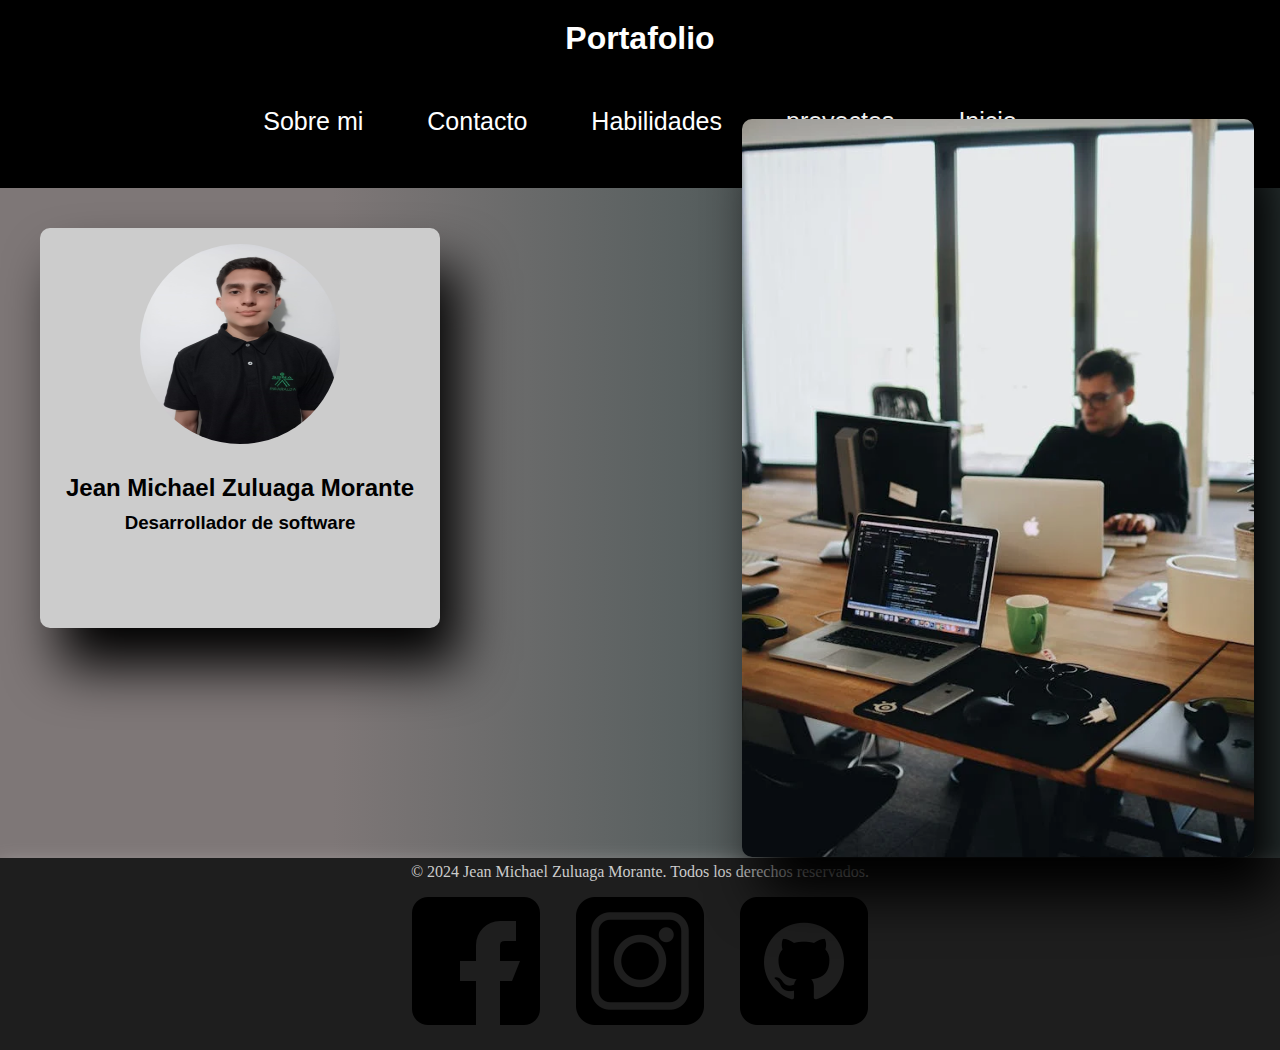
<file: index.html>
<!DOCTYPE html>
<html lang="en">
<head>
    <meta charset="UTF-8">
    <meta name="viewport" content="width=device-width, initial-scale=1.0">
    <link rel="stylesheet" href="css/style.css">
    <link rel="icon" href="/img/iconos/icono_portafolio.png">
    <title>Portafolio</title>
</head>
<body>
    <div id="encabezado">
        <header>
            <h1>Portafolio</h1>
            <br>
            <div id="menu">
                <nav>
                    <ul>
                        <li><a href="/sobremi.html">Sobre mi</a></li>
                        <li><a href="/contacto.html">Contacto</a></li>
                        <li><a href="/habilidades.html">Habilidades</a></li>
                        <li><a href="/proyectos.html">proyectos</a></li>
                        <li><a href="/index.html">Inicio</a></li>
                    </ul>
                </nav>
            </div>
            <div class="menuhamburguesa">
                <input type="checkbox" id="menu-toggle">
                <label for="menu-toggle" class="menu-icon">&#9776;</label>
                <div class="menu">
                    <ul>
                        <li><a href="/sobremi.html">Sobre mi</a></li>
                        <li><a href="/contacto.html">Contacto</a></li>
                        <li><a href="/habilidades.html">Habilidades</a></li>
                        <li><a href="/proyectos.html">Proyectos</a></li>
                        <li><a href="/index.html">Inicio</a></li>
                    </ul>
                </div>
            </div>
        </header>
    </div>
    <div id="caja">
        <img id="imagen1" src="img/perfil.jpeg">
        <div id="titulos">
            <h2>Jean Michael Zuluaga Morante</h2>
            <h3>Desarrollador de software</h3>
        </div>
    </div>
    <div class="slider-contenedor">
        <div class="slider posicion"></div>
    </div>
    <footer class="footer">
        <p>
          &copy; 2024 Jean Michael Zuluaga Morante. Todos los derechos reservados.
        </p>
        <a href="https://www.facebook.com/juandavillamiil/"> <img class="logo" src="/img/iconos/facebook.png" alt="logo red social" /></a> 
  
        <a href="https://www.instagram.com/juandavillamiil/"> <img class="logo" src="/img/iconos/instagram.png" alt="logo red social" /></a>
  
        <a href="https://github.com/VillaMTB3"> <img class="logo" src="/img/iconos/github.png" alt="logo red social" /></a>
    </footer>
</body>
</html>
</file>
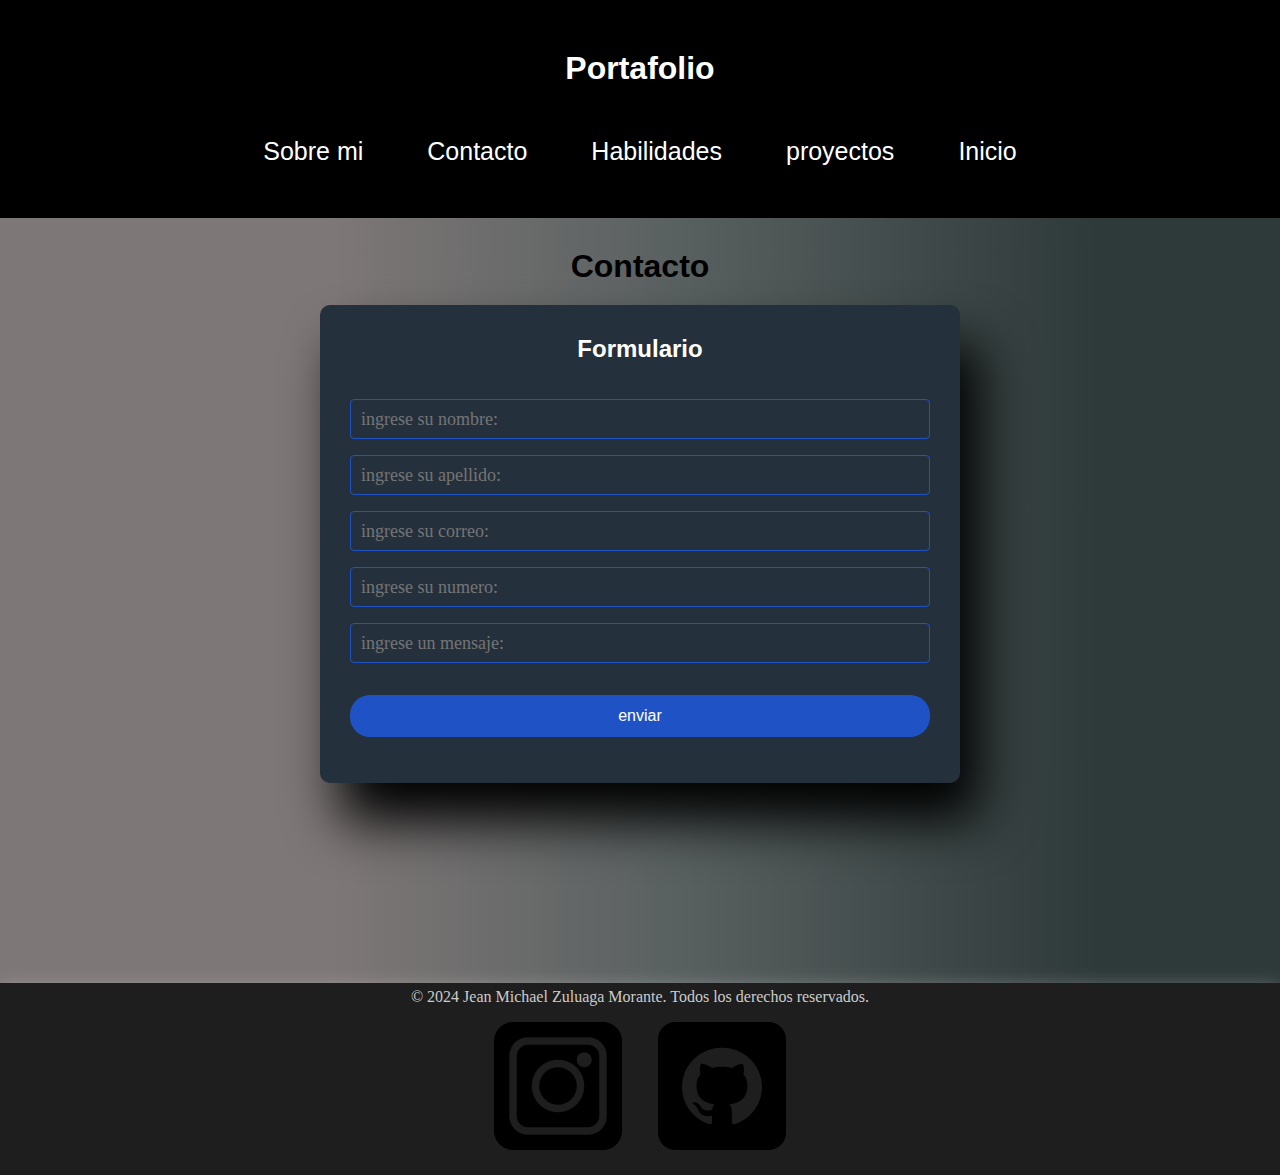
<file: contacto.html>
<!DOCTYPE html>
<html lang="en">
<head>
    <meta charset="UTF-8">
    <meta name="viewport" content="width=device-width, initial-scale=1.0">
    <link rel="stylesheet" href="css/contacto.css">
    <title>Contacto</title>
</head>
<body>
    <div id="encabezado">
        <header>
            <h1>Portafolio</h1>
            <br>
            <div id="menu">
                <nav>
                    <ul>
                        <li><a href="/sobremi.html">Sobre mi</a></li>
                        <li><a href="/contacto.html">Contacto</a></li>
                        <li><a href="/habilidades.html">Habilidades</a></li>
                        <li><a href="/proyectos.html">proyectos</a></li>
                        <li><a href="/index.html">Inicio</a></li>
                    </ul>
                </nav>
            </div>
            <div class="menuhamburguesa">
                <input type="checkbox" id="menu-toggle">
                <label for="menu-toggle" class="menu-icon">&#9776;</label>
                <div class="menu">
                    <ul>
                        <li><a href="/sobremi.html">Sobre mi</a></li>
                        <li><a href="/contacto.html">Contacto</a></li>
                        <li><a href="/habilidades.html">Habilidades</a></li>
                        <li><a href="/proyectos.html">Proyectos</a></li>
                        <li><a href="/index.html">Inicio</a></li>
                    </ul>
                </div>
            </div>
        </header>
    </div>
    <h1>Contacto</h1>
    <div class="contenedor">
        <div id="titulo">
            <h2>Formulario</h2>
        </div>
        <br>
        <br>
        <input class="controles" type="text" name="nombres" id="nombres" placeholder="ingrese su nombre:">
        <input class="controles" type="text" name="apellidos" id="nombres" placeholder="ingrese su apellido:">
        <input class="controles" type="email" name="correo" id="nombres" placeholder="ingrese su correo:">
        <input class="controles" type="number" name="numero" id="nombres" placeholder="ingrese su numero:">
        <input class="controles" type="text" name="mensaje" id="nombres" placeholder="ingrese un mensaje:">
        <input class="botones" type="submit" value="enviar">
    </div>
    <footer class="footer">
        <p>
          &copy; 2024 Jean Michael Zuluaga Morante. Todos los derechos reservados.
        </p>
        
        <a href="https://www.instagram.com/michaelzuluagaa/"> <img class="logo" src="/img/iconos/instagram.png" alt="logo red social" /></a>
  
        <a href="https://github.com/michael-myers-myke"> <img class="logo" src="/img/iconos/github.png" alt="logo red social" /></a>
    </footer>
</body>
</html>
</file>
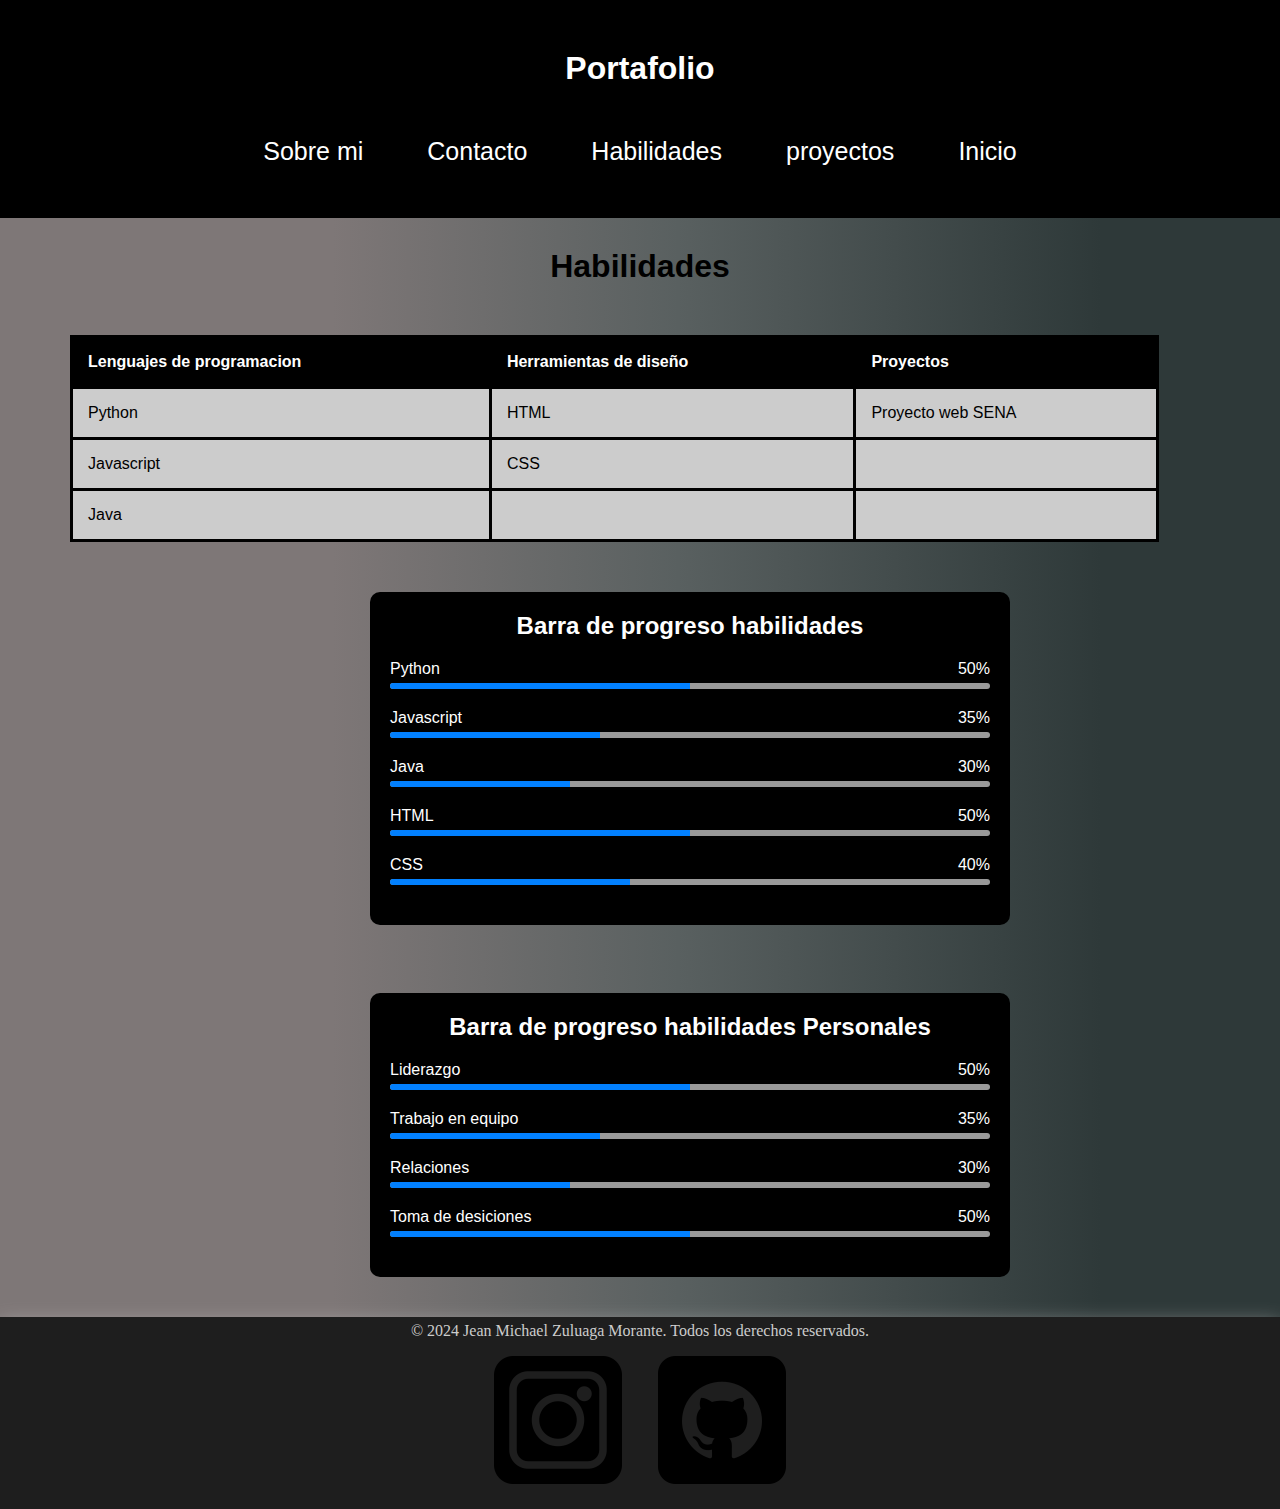
<file: habilidades.html>
<!DOCTYPE html>
<html lang="en">
<head>
    <meta charset="UTF-8">
    <meta name="viewport" content="width=device-width, initial-scale=1.0">
    <link rel="stylesheet" href="css/habilidades.css">
    <title>Habilidades</title>
</head>
<body>
    <div id="encabezado">
        <header>
            <h1>Portafolio</h1>
            <br>
            <div id="menu">
                <nav>
                    <ul>
                        <li><a href="/sobremi.html">Sobre mi</a></li>
                        <li><a href="/contacto.html">Contacto</a></li>
                        <li><a href="/habilidades.html">Habilidades</a></li>
                        <li><a href="/proyectos.html">proyectos</a></li>
                        <li><a href="/index.html">Inicio</a></li>
                    </ul>
                </nav>
            </div>
            <div class="menuhamburguesa">
                <input type="checkbox" id="menu-toggle">
                <label for="menu-toggle" class="menu-icon">&#9776;</label>
                <div class="menu">
                    <ul>
                        <li><a href="/sobremi.html">Sobre mi</a></li>
                        <li><a href="/contacto.html">Contacto</a></li>
                        <li><a href="/habilidades.html">Habilidades</a></li>
                        <li><a href="/proyectos.html">Proyectos</a></li>
                        <li><a href="/index.html">Inicio</a></li>
                    </ul>
                </div>
            </div>
        </header>
    </div>
    <h1>Habilidades</h1>
    <div id="tabla">
        <table>
            <tr>
                <th>Lenguajes de programacion</th>
                <th>Herramientas de diseño</th>
                <th>Proyectos</th>
            </tr>
            <tr>
                <td>Python</td>
                <td>HTML</td>
                <td>Proyecto web SENA</td>
            </tr>
            <tr>
                <td>Javascript</td>
                <td>CSS</td>
                <td></td>
            </tr>
            <tr>
                <td>Java</td>
                <td></td>
                <td></td>
            </tr>
        </table>
    </div>
    <div class="contenedor">
        <div id="titulo">
            <h2>Barra de progreso habilidades</h2>
        </div>
        <div class="habilidad">
            <p><span>Python</span>50%</p>
            <div class="progreso" style="--wth:50%"></div>
        </div>
        <div class="habilidad">
            <p><span>Javascript</span>35%</p>
            <div class="progreso" style="--wth:35%"></div>
        </div>
        <div class="habilidad">
            <p><span>Java</span>30%</p>
            <div class="progreso" style="--wth:30%"></div>
        </div>
        <div class="habilidad">
            <p><span>HTML</span>50%</p>
            <div class="progreso" style="--wth:50%"></div>
        </div>
        <div class="habilidad">
            <p><span>CSS</span>40%</p>
            <div class="progreso" style="--wth:40%"></div>
        </div>
    </div>
    <br>
    <div class="contenedor">
        <div id="titulo1">
            <h2>Barra de progreso habilidades Personales</h2>
        </div>
        <div class="habilidad">
            <p><span>Liderazgo</span>50%</p>
            <div class="progreso" style="--wth:50%"></div>
        </div>
        <div class="habilidad">
            <p><span>Trabajo en equipo</span>35%</p>
            <div class="progreso" style="--wth:35%"></div>
        </div>
        <div class="habilidad">
            <p><span>Relaciones</span>30%</p>
            <div class="progreso" style="--wth:30%"></div>
        </div>
        <div class="habilidad">
            <p><span>Toma de desiciones</span>50%</p>
            <div class="progreso" style="--wth:50%"></div>
        </div>
    </div>
    <footer class="footer">
        <p>
          &copy; 2024 Jean Michael Zuluaga Morante. Todos los derechos reservados.
        </p>

        <a href="https://www.instagram.com/michaelzuluagaa/"> <img class="logo" src="/img/iconos/instagram.png" alt="logo red social" /></a>
  
        <a href="https://github.com/michael-myers-myke"> <img class="logo" src="/img/iconos/github.png" alt="logo red social" /></a>
    </footer>
</body>
</html>
</file>
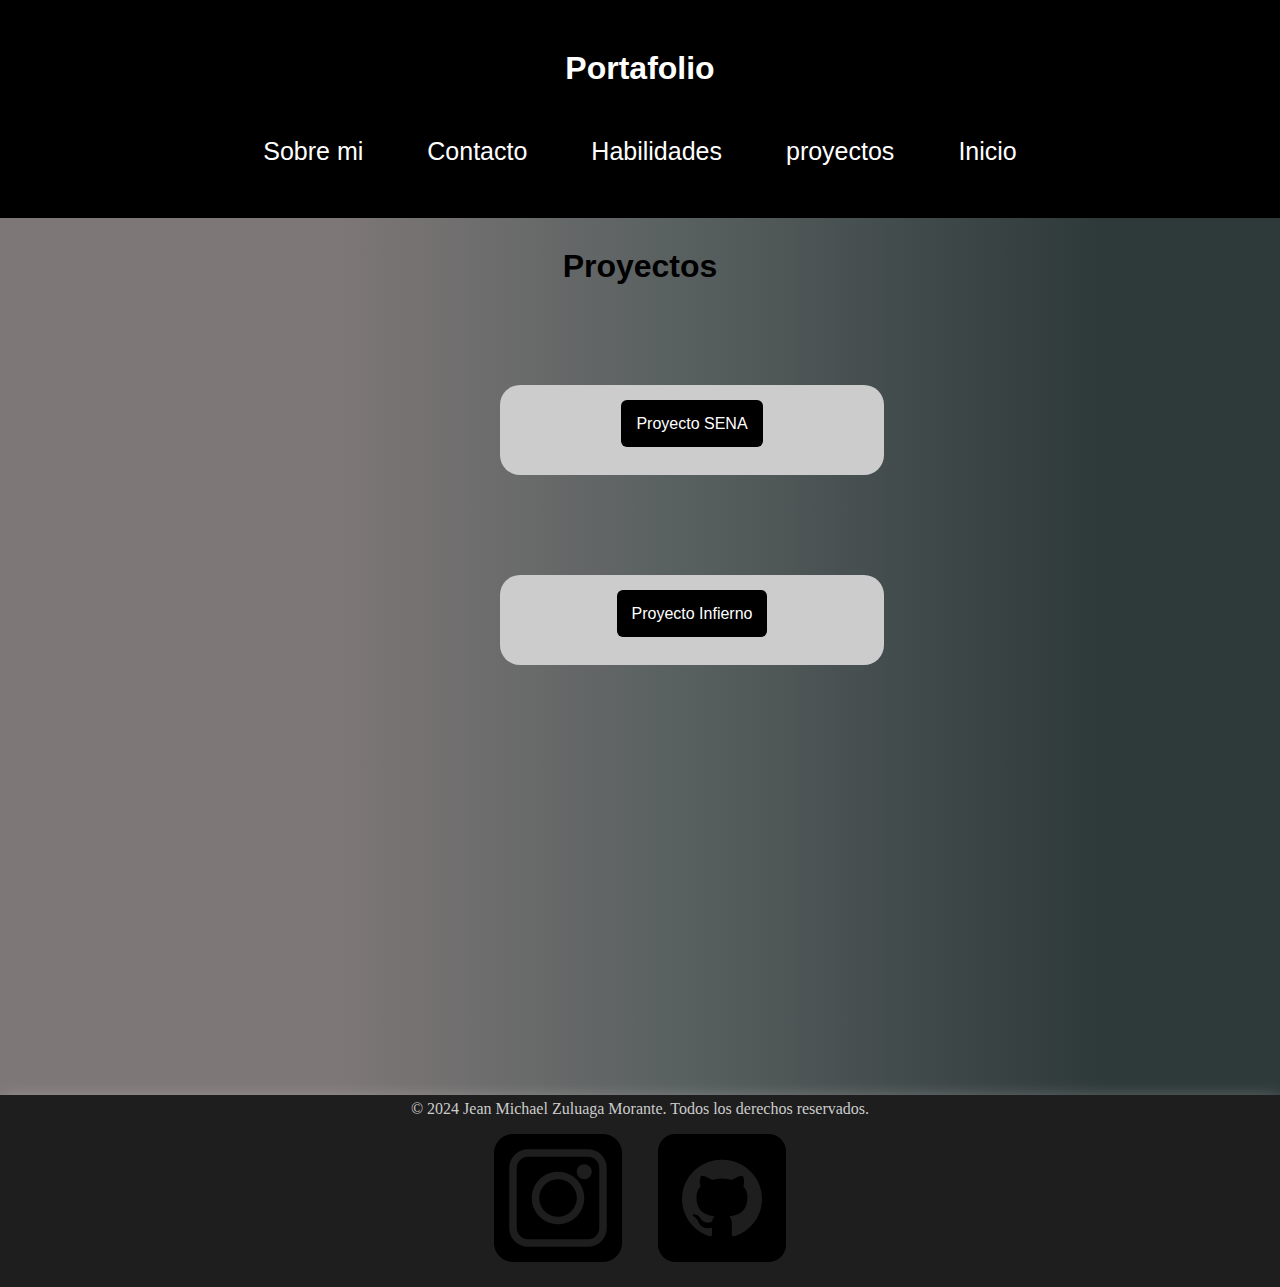
<file: proyectos.html>
<!DOCTYPE html>
<html lang="en">
<head>
    <meta charset="UTF-8">
    <meta name="viewport" content="width=device-width, initial-scale=1.0">
    <link rel="stylesheet" href="css/proyectos.css">
    <title>Proyectos</title>
</head>
<body>
    <div id="encabezado">
        <header>
            <h1>Portafolio</h1>
            <br>
            <div id="menu">
                <nav>
                    <ul>
                        <li><a href="/sobremi.html">Sobre mi</a></li>
                        <li><a href="/contacto.html">Contacto</a></li>
                        <li><a href="/habilidades.html">Habilidades</a></li>
                        <li><a href="/proyectos.html">proyectos</a></li>
                        <li><a href="/index.html">Inicio</a></li>
                    </ul>
                </nav>
            </div>
            <div class="menuhamburguesa">
                <input type="checkbox" id="menu-toggle">
                <label for="menu-toggle" class="menu-icon">&#9776;</label>
                <div class="menu">
                    <ul>
                        <li><a href="/sobremi.html">Sobre mi</a></li>
                        <li><a href="/contacto.html">Contacto</a></li>
                        <li><a href="/habilidades.html">Habilidades</a></li>
                        <li><a href="/proyectos.html">Proyectos</a></li>
                        <li><a href="/index.html">Inicio</a></li>
                    </ul>
                </div>
            </div>
        </header>
    </div>
    <h1>Proyectos</h1>
    <div class="boton-modal">
        <label for="btn-modal">Proyecto SENA</label>
    </div>
    <input type="checkbox" id="btn-modal">
    <div class="contenedor-modal">
        <div class="contenido-modal">
            <h2>Proyecto SENA</h2>
            <br>
            <img id="imagen1" src="img/Captura de Pantalla 2024-08-25 a la(s) 20.59.57.png">
            <br>
            <br>
            <p>Este es un proyecto el cual estoy realizando actualmente en compañia para el SENA
            el cual se enfoca en la adminitracion de notas para los aprendices de ADSO.</p>
            <div class="btn-cerrar">
                <label for="btn-modal">Cerrar</label>
            </div>
        </div>
    </div>
    <div class="boton-modal1">
        <label for="btn-modal1">Proyecto Infierno</label>
    </div>
    <input type="checkbox" id="btn-modal1">
    <div class="contenedor-modal1">
        <div class="contenido-modal1">
            <h2>Proyecto Infierno</h2>
            <br>
            <img id="imagen2" src="img/Captura de Pantalla 2024-08-25 a la(s) 22.56.05.png">
            <br>
            <br>
            <p>Este es un proyecto el cual realize este trimestre basado en una
            visita al infierno </p>
            <div class="btn-cerrar1">
                <label for="btn-modal1">Cerrar</label>
            </div>
        </div>
    </div>
    <footer class="footer">
        <p>
          &copy; 2024 Jean Michael Zuluaga Morante. Todos los derechos reservados.
        </p>
       
        <a href="https://www.instagram.com/jmichaelzuluagaa/"> <img class="logo" src="/img/iconos/instagram.png" alt="logo red social" /></a>
  
        <a href="https://github.com/michael-myers-myke"> <img class="logo" src="/img/iconos/github.png" alt="logo red social" /></a>
    </footer>
</body>
</html>
</file>
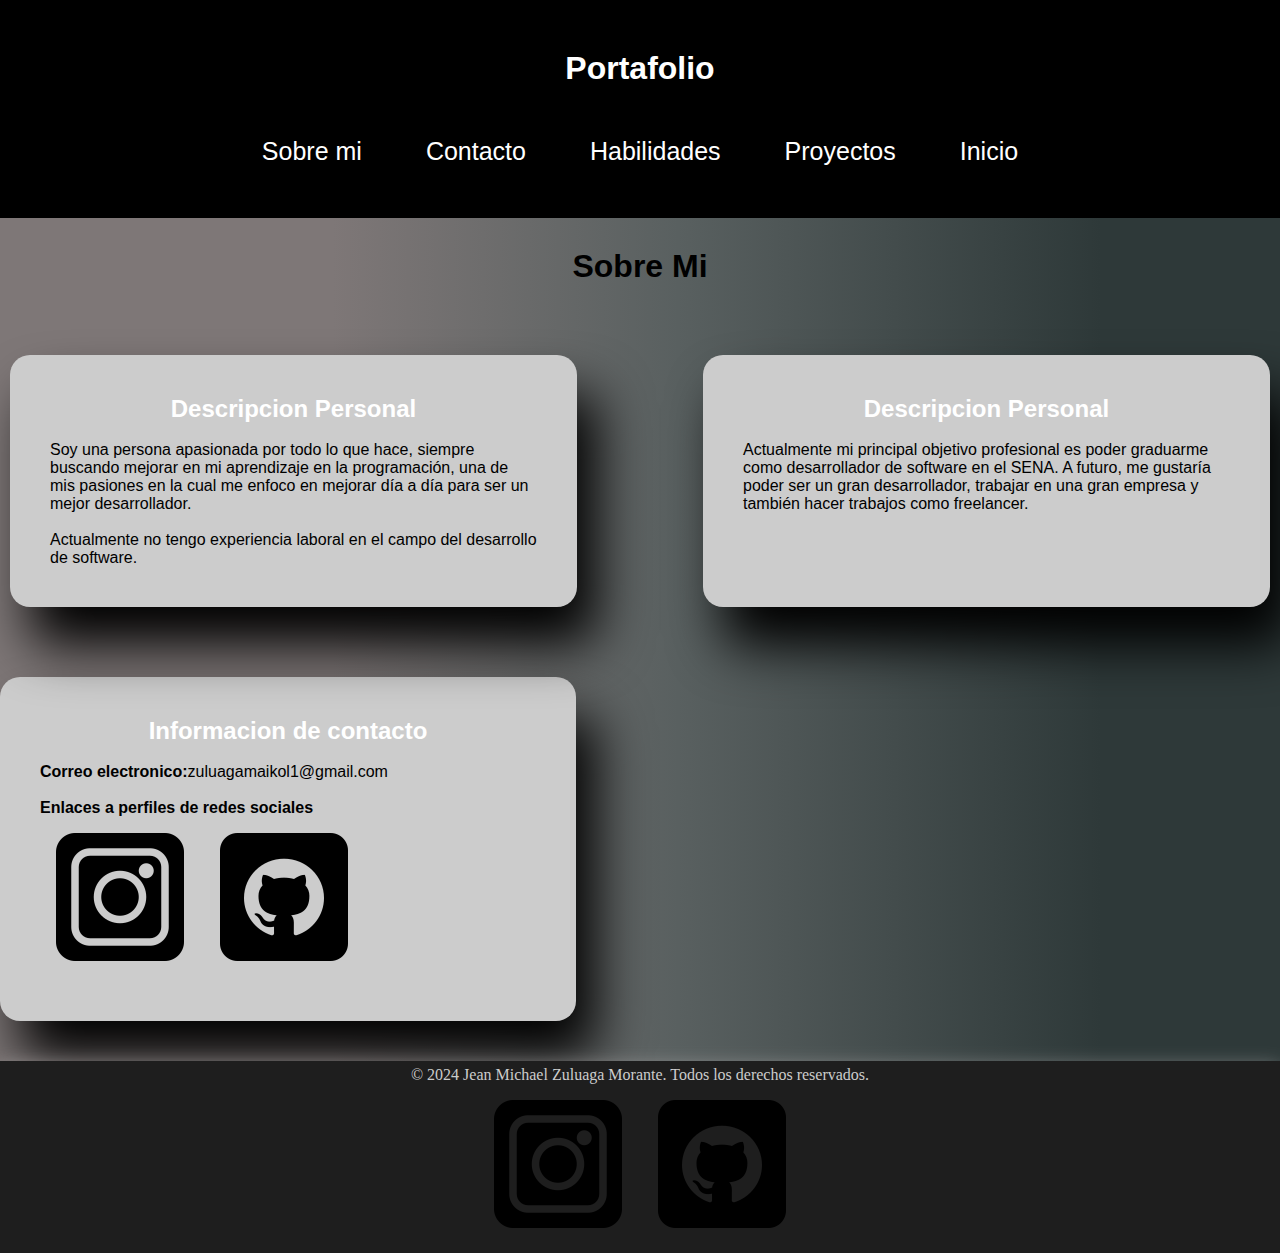
<file: sobremi.html>
<!DOCTYPE html>
<html lang="en">
<head>
    <meta charset="UTF-8">
    <meta name="viewport" content="width=device-width, initial-scale=1.0">
    <link rel="stylesheet" href="css/sobremi.css">
    <title>Sobre mi</title>
</head>
<body>
    <div id="encabezado">
        <header>
            <h1>Portafolio</h1>
            <br>
            <div id="menu">
                <nav>
                    <ul>
                        <li><a href="/sobremi.html">Sobre mi</a></li>
                        <li><a href="/contacto.html">Contacto</a></li>
                        <li><a href="/habilidades.html">Habilidades</a></li>
                        <li><a href="/proyectos.html">Proyectos</a></li>
                        <li><a href="/index.html">Inicio</a></li>
                    </ul>
                </nav>
            </div>
            <div class="menuhamburguesa">
                <input type="checkbox" id="menu-toggle">
                <label for="menu-toggle" class="menu-icon">&#9776;</label>
                <div class="menu">
                    <ul>
                        <li><a href="/sobremi.html">Sobre mi</a></li>
                        <li><a href="/contacto.html">Contacto</a></li>
                        <li><a href="/habilidades.html">Habilidades</a></li>
                        <li><a href="/proyectos.html">Proyectos</a></li>
                        <li><a href="/index.html">Inicio</a></li>
                    </ul>
                </div>
            </div>
        </header>
    </div>
    <h1>Sobre Mi</h1>
    <div id="contenedor">
        <div id="caja">
            <div id="titulo">
                <h2>Descripcion Personal</h2>
            </div>
            <br>
            <p>Soy una persona apasionada por todo lo que hace, siempre buscando mejorar en mi aprendizaje en la programación, una de mis pasiones en la cual me enfoco en mejorar día a día para ser un mejor desarrollador.
            <br><br>
            Actualmente no tengo experiencia laboral en el campo del desarrollo de software.</p>
        </div>
        <div id="caja1">
            <h2>Descripcion Personal</h2>
            <br>
            <p>Actualmente mi principal objetivo profesional es poder graduarme como desarrollador de software en el SENA. A futuro, me gustaría poder ser un gran desarrollador, trabajar en una gran empresa y también hacer trabajos como freelancer.</p>
        </div>
    </div>
    <div id="caja2">
        <h2>Informacion de contacto</h2>
        <br>
        <p><b>Correo electronico:</b>zuluagamaikol1@gmail.com</p>
        <br>
        <p><b>Enlaces a perfiles de redes sociales</b></p>
        
  
        <a href="https://www.instagram.com/michaelzuluagaa/"> <img class="logo" src="/img/iconos/instagram.png" alt="logo red social" /></a>
  
        <a href="https://github.com/michael-myers-myke"> <img class="logo" src="/img/iconos/github.png" alt="logo red social" /></a>
    </div>
    <footer class="footer">
        <p>
          &copy; 2024 Jean Michael Zuluaga Morante. Todos los derechos reservados.
        </p>
        
  
        <a href="https://www.instagram.com/michaelzuluagaa/"> <img class="logo" src="/img/iconos/instagram.png" alt="logo red social" /></a>
  
        <a href="https://github.com/michael-myers-myke"> <img class="logo" src="/img/iconos/github.png" alt="logo red social" /></a>
    </footer>
</body>
</html>
</file>
<file: css/style.css>
*{
    margin: 0;
    padding: 0;
    box-sizing: border-box;
}
body{
    background: rgb(126,119,119);
    background: linear-gradient(90deg, rgba(126,119,119,1) 26%, rgba(89,96,96,1) 53%, rgba(46,57,57,1) 86%);
}
#encabezado{
    background-color: #000;
    width: 100%;
    padding: 20px;
    background-size: cover;
    background-position: center;
    background-repeat: no-repeat;
}
#encabezado h1,h2{
    text-align: center;
    color:white;
    font-family:'Gill Sans', 'Gill Sans MT', Calibri, 'Trebuchet MS', sans-serif;
}
#encabezado nav ul{
    display: flex;
    justify-content: center;
    list-style: none;
    padding: 0;
    margin: 0;
    font-family:'Gill Sans', 'Gill Sans MT', Calibri, 'Trebuchet MS', sans-serif;
}
nav ul li{
    display: inline;
    margin: 2em;
}
nav ul li a{
    text-decoration: none;
    color: white;
    font-size: 25px;
}
li a:hover{
    background: #ccc;
    padding: 20px;
    border-radius: 20px;
}
li a:active{
    background:rgb(27, 27, 135);
}

.posicion{
    position: absolute;
    top: 480px;
    left: 78%;
    transform: translate(-50%, -50%);
}
.slider{
    margin-top: 8px;
    margin-right: 50px;
    background-image: url(/img/slider/img-1.webp);
    background-size: cover;
    height: 82%;
    width: 40%;
    border-radius: 10px;
    animation: animate 10s infinite;
    box-shadow: 20px 38px 53px #000;
}
#titulos h2,h3{
    margin-top: 10px;
    font-family:'Gill Sans', 'Gill Sans MT', Calibri, 'Trebuchet MS', sans-serif;
    text-align: center;
    color: black;
}
@keyframes animate{
    20%{
        background-image: url(/img/slider/img5.webp);
        background-size: cover;
    }
    40%{
        background-image: url(/img/slider/img4.webp);
        background-size: cover;
    }
    60%{
        background-image: url(/img/slider/img3.jpeg);
        background-size: cover;
    }
    80%{
        background-image: url(/img/slider/img-2.jpeg);
        background-size: cover;
    }
    100%{
        background-image: url(/img/slider/img-1.webp);
        background-size: cover;
    }
}
#caja{
    text-align: center;
    margin-top: 40px;
    margin-left: 40px;
    border-radius: 10px;
    width: 400px;
    height: 400px;
    background-color: #ccc;
    box-shadow: 20px 38px 53px #000;
}
#caja img{
    width: 200px;
    height: 200px;
    border-radius: 190px;
}
.footer {
    background-color: #1e1e1e;
    color: #ccc;
    text-align: center;
    padding: 5px;
    margin-top: 230px;
    box-shadow: 0 8px 20px rgba(211, 208, 208, 0.7);
  }
  img{
    display: inline;
    margin: 1em;
  }
  /*estilos menu hamburguesa*/
  .menu-hamburguesa {
    display: none; /* Ocultar el menú hamburguesa por defecto */
}
#menu-toggle{
    display: none;
}

.menu-icon {
    font-size: 30px;
    cursor: pointer;
    display: none; /* Ocultar el icono del menú hamburguesa por defecto */
}

.menu {
    display: none;
}

.menu ul {
    list-style: none;
    padding: 0;
}

.menu ul li {
    margin-bottom: 10px;
}

.menu ul li a {
    text-decoration: none;
    color: #fff; /* Cambia esto según el color que prefieras */
}

/* Mostrar el menú hamburguesa en pantallas pequeñas */
@media (max-width: 768px) {
    nav ul {
        display: none;
    }

    .menu-hamburguesa {
        display: block;
    }
    #menu-toggle{
        display: none;
    }

    .menu-icon {
        display: block;
    }

    #menu-toggle:checked + .menu-icon + .menu {
        display: block;
    }

    .menu {
        position: absolute;
        background-color: #000; /* Color de fondo del menú */
        top: 50px; /* Ajusta según sea necesario */
        left: 0;
        right: 0;
        padding: 10px;
        text-align: center;
    }
}
@media (max-width: 768px) {
    nav ul {
        display: none;
    }

    .menu-hamburguesa {
        display: block;
    }
    #menu-toggle{
        display: none;
    }

    .menu-icon {
        display: block;
    }

    #menu-toggle:checked + .menu-icon + .menu {
        display: block;
    }

    .menu {
        position: absolute;
        background-color: #000; /* Color de fondo del menú */
        top: 50px; /* Ajusta según sea necesario */
        left: 0;
        right: 0;
        padding: 10px;
        text-align: center;
    }
}
@media (max-width: 768px) {
    #menu {
        display: none;
    }

    .menu-hamburguesa {
        display: block;
    }

    .menu-icon {
        display: block;
        color: #fff;
    }

    #menu-toggle:checked + .menu-icon + .menu {
        display: block;
    }

    #caja {
        position: absolute;
        top: 220px;
        left: 0;
        right: 0;
        padding: 10px;
        text-align: center;
    }

    #caja {
        width: 90%;
        margin-left: auto;
        margin-right: auto;
    }

    #caja {
        width: 90%;
    }
    .slider-contenedor{
        display: none;
    }
    .footer{
        margin-top: 760px;
    }

    h1 {
        font-size: 24px;
    }

    nav ul li a {
        font-size: 20px;
    }
    
}
</file>
<file: css/contacto.css>
*{
    margin: 0;
    padding: 0;
    box-sizing: border-box;
}
body{
    background: rgb(126,119,119);
    background: linear-gradient(90deg, rgba(126,119,119,1) 26%, rgba(89,96,96,1) 53%, rgba(46,57,57,1) 86%);
}
#encabezado{
    background-color: #000;
    width: 100%;
    padding: 20px;
    background-size: cover;
    background-position: center;
    background-repeat: no-repeat;
}
#encabezado h1,h2{
    text-align: center;
    color:white;
    font-family:'Gill Sans', 'Gill Sans MT', Calibri, 'Trebuchet MS', sans-serif;
}
#encabezado nav ul{
    display: flex;
    justify-content: center;
    list-style: none;
    padding: 0;
    margin: 0;
    font-family:'Gill Sans', 'Gill Sans MT', Calibri, 'Trebuchet MS', sans-serif;
}
nav ul li{
    display: inline;
    margin: 2em;
}
nav ul li a{
    text-decoration: none;
    color: white;
    font-size: 25px;
}
li a:hover{
    background: #ccc;
    padding: 20px;
    border-radius: 20px;
}
li a:active{
    background:rgb(27, 27, 135);
}
h1{
    margin-top: 30px;
    font-family: 'Gill Sans', 'Gill Sans MT', Calibri, 'Trebuchet MS', sans-serif;
    text-align: center;
}
.contenedor{
    width: 50%;
    background: #24303c;
    padding: 30px;
    margin: auto;
    margin-top: 20px;
    border-radius: 10px;
    font-family: calibri;
    color:white;
    box-shadow: 20px 38px 53px #000;
}
.controles{
    width: 100%;
    background: #24303c;
    padding: 10px;
    border-radius: 4px;
    margin-bottom: 16px;
    border: 1px solid #1f53c5;
    font-family: calibri;
    font-size: 18px;
    height: 40px;
    text-align: left;
    font-size: 18px;
}
.contenedor a{
    color: white;
    text-decoration: none;
}
.contenedor a:hover{
    color: white;
    text-decoration: underline;
}
.contenedor .botones{
    width: 100%;
    background: #1f53c5;
    border: none;
    padding: 12px;
    color:white;
    margin: 16px 0;
    font-size: 16px;
    border-radius: 20px;
}
.titulo h2{
    color: white;
}
.footer {
    background-color: #1e1e1e;
    color: #ccc;
    text-align: center;
    padding: 5px;
    margin-top: 200px;
    box-shadow: 0 8px 20px rgba(211, 208, 208, 0.7);
  }
  img{
    display: inline;
    margin: 1em;
  }
  .menu-hamburguesa {
    display: none; /* Ocultar el menú hamburguesa por defecto */
}
#menu-toggle{
    display: none;
}

.menu-icon {
    font-size: 30px;
    cursor: pointer;
    display: none; /* Ocultar el icono del menú hamburguesa por defecto */
}

.menu {
    display: none;
}

.menu ul {
    list-style: none;
    padding: 0;
}

.menu ul li {
    margin-bottom: 10px;
}

.menu ul li a {
    text-decoration: none;
    color: #fff; /* Cambia esto según el color que prefieras */
}

/* Mostrar el menú hamburguesa en pantallas pequeñas */
@media (max-width: 768px) {
    #menu {
        display: none;
    }

    .menu-hamburguesa {
        display: block;
    }
    #menu-toggle{
        display: none;
    }

    .menu-icon {
        display: block;
        color: #fff;
    }

    #menu-toggle:checked + .menu-icon + .menu {
        display: block;
    }

    .menu {
        position: absolute;
        background-color: #000; /* Color de fondo del menú */
        top: 50px; /* Ajusta según sea necesario */
        left: 0;
        right: 0;
        padding: 10px;
        text-align: center;
    }
}
</file>
<file: css/habilidades.css>
*{
    margin: 0;
    padding: 0;
    box-sizing: border-box;
}
body{
    background: rgb(126,119,119);
    background: linear-gradient(90deg, rgba(126,119,119,1) 26%, rgba(89,96,96,1) 53%, rgba(46,57,57,1) 86%);
}
#encabezado{
    background-color: #000;
    width: 100%;
    padding: 20px;
    background-size: cover;
    background-position: center;
    background-repeat: no-repeat;
}
#encabezado h1,h2{
    text-align: center;
    color:white;
    font-family:'Gill Sans', 'Gill Sans MT', Calibri, 'Trebuchet MS', sans-serif;
}
#encabezado nav ul{
    display: flex;
    justify-content: center;
    list-style: none;
    padding: 0;
    margin: 0;
    font-family:'Gill Sans', 'Gill Sans MT', Calibri, 'Trebuchet MS', sans-serif;
}
nav ul li{
    display: inline;
    margin: 2em;
}
nav ul li a{
    text-decoration: none;
    color: white;
    font-size: 25px;
}
li a:hover{
    background: #ccc;
    padding: 20px;
    border-radius: 20px;
}
li a:active{
    background:rgb(27, 27, 135);
}
h1{
    margin-top: 30px;
    text-align: center;
    font-family: 'Gill Sans', 'Gill Sans MT', Calibri, 'Trebuchet MS', sans-serif;
}
#tabla{
    margin-top: 50px;
    margin-left: 70px;
}
table {
    border-collapse: collapse;
    width: 90%;
    margin-top: 40px;
    border-radius: 50px;
}
th, td {
    font-family: Arial, Helvetica, sans-serif;
    text-align: left;
    padding: 10px;
    border: 3px solid black;
    background-color: #ccc;
    padding: 15px;
}

th {
    font-family: 'Gill Sans', 'Gill Sans MT', Calibri, 'Trebuchet MS', sans-serif;
    background-color: black;
    color: white;
}
.contenedor{
    margin-top: 50px;
    margin-left: 370px;
    position: relative;
    width: 50%;
    background: black;
    border-radius: 10px;
    padding: 20px 20px;

}
.contenedor .habilidad{
    margin: 20px 0;
}
.contenedor .habilidad p{
    font-family: Arial, Helvetica, sans-serif;
    color:white;
    width: 100%;
    display: flex;
    justify-content: space-between;
}
.contenedor .habilidad .progreso{
    position: relative;
    width: 100%;
    height: 6px;
    background: #999;
    border-radius: 6px;
    overflow: hidden;
    margin: 5px 0;
}
.contenedor .habilidad .progreso::before{
    content: '';
    position: absolute;
    width: var(--wth);
    height: 100%;
    background: #0280fe;
}
#titulo h2{
    color: white;
}
#titulo1 h2{
    color: white;
}
.footer {
    background-color: #1e1e1e;
    color: #ccc;
    text-align: center;
    padding: 5px;
    margin-top: 40px;
    box-shadow: 0 8px 20px rgba(211, 208, 208, 0.7);
  }
  img{
    display: inline;
    margin: 1em;
  }
  .menu-hamburguesa {
    display: none; /* Ocultar el menú hamburguesa por defecto */
}
#menu-toggle{
    display: none;
}

.menu-icon {
    font-size: 30px;
    cursor: pointer;
    display: none; /* Ocultar el icono del menú hamburguesa por defecto */
}

.menu {
    display: none;
}

.menu ul {
    list-style: none;
    padding: 0;
}

.menu ul li {
    margin-bottom: 10px;
}

.menu ul li a {
    text-decoration: none;
    color: #fff; /* Cambia esto según el color que prefieras */
}

/* Mostrar el menú hamburguesa en pantallas pequeñas */
@media (max-width: 768px) {
    nav ul {
        display: none;
    }

    .menu-hamburguesa {
        display: block;
    }
    #menu-toggle{
        display: none;
    }

    .menu-icon {
        display: block;
    }

    #menu-toggle:checked + .menu-icon + .menu {
        display: block;
    }

    .menu {
        position: absolute;
        background-color: #000; /* Color de fondo del menú */
        top: 50px; /* Ajusta según sea necesario */
        left: 0;
        right: 0;
        padding: 10px;
        text-align: center;
    }
}
@media (max-width: 768px) {
    #menu {
        display: none;
    }

    .menuhamburguesa {
        display: block;
    }

    .menu-icon {
        display: block;
        color: #fff;
    }

    #menu-toggle:checked + .menu-icon + .menu {
        display: block;
    }

    .menu {
        position: absolute;
        background-color: #000; /* Color de fondo del menú */
        top: 50px; /* Ajusta según sea necesario */
        left: 0;
        right: 0;
        padding: 10px;
        text-align: center;
    }

    #tabla {
        margin-left: 5%;
        width: 90%;
    }

    .contenedor {
        width: 90%;
        margin-left: 5%;
    }
}
</file>
<file: css/proyectos.css>
*{
    margin: 0;
    padding: 0;
    box-sizing: border-box;
}
body{
    background: rgb(126,119,119);
    background: linear-gradient(90deg, rgba(126,119,119,1) 26%, rgba(89,96,96,1) 53%, rgba(46,57,57,1) 86%);
}
#encabezado{
    background-color: #000;
    width: 100%;
    padding: 20px;
    background-size: cover;
    background-position: center;
    background-repeat: no-repeat;
}
#encabezado h1,h2{
    text-align: center;
    color:white;
    font-family:'Gill Sans', 'Gill Sans MT', Calibri, 'Trebuchet MS', sans-serif;
}
#encabezado nav ul{
    display: flex;
    justify-content: center;
    list-style: none;
    padding: 0;
    margin: 0;
    font-family:'Gill Sans', 'Gill Sans MT', Calibri, 'Trebuchet MS', sans-serif;
}
nav ul li{
    display: inline;
    margin: 2em;
}
nav ul li a{
    text-decoration: none;
    color: white;
    font-size: 25px;
}
li a:hover{
    background: #ccc;
    padding: 20px;
    border-radius: 20px;
}
li a:active{
    background:rgb(27, 27, 135);
}
h1{
    margin-top: 30px;
    text-align: center;
    font-family: 'Gill Sans', 'Gill Sans MT', Calibri, 'Trebuchet MS', sans-serif;
}
.boton-modal{
    margin-top: 100px;
    margin-left: 500px;
    padding: 30px;
    width: 30%;
    height: 90px;
    border-radius: 20px;
    background-color: #ccc;
    text-align: center;
    font-family: Arial, Helvetica, sans-serif;
}
.boton-modal label{
    padding: 15px 15px;
    background-color: black;
    color:#fff;
    border-radius: 6px;
    cursor: pointer;
    transition: all 300ms ease;
}
.boton-modal label:hover{
    background-color: #185e83;
}
#btn-modal{
    display: none;
}
.contenedor-modal{
    width: 100%;
    height: 100vh;
    position: fixed;
    top:0; left:0;
    background-color: rgba(144, 148, 150, 0.8);
    display: none;
    justify-content: center;
    align-items: center;
    z-index: 100;
}
#btn-modal:checked ~ .contenedor-modal{
    display: flex;
}
.contenido-modal{
    width: 50%;
    max-width: 400px;
    padding: 20px;
    background-color: #fff;
    border-radius: 10px;
    font-family: Arial, Helvetica, sans-serif;
}
.contenido-modal h2{
    margin-bottom: 15px;
}
.contenido-modal p{
    padding: 15px 0;
    border-top: 1px solid #dbdbdb;
    border-bottom: 1px solid #dbdbdb;
}
.contenido-modal .btn-cerrar{
    width: 100%;
    margin-top: 15px;
    display: flex;
    justify-content: flex-end;
    font-family: Arial, Helvetica, sans-serif;
}
.contenido-modal .btn-cerrar label{
    padding: 7px 10px;
    background-color: #5488a3;
    color:#fff;
    border-radius: 5px;
    cursor: pointer;
    transition: all 300ms ease;
}
.contenido-modal .btn-cerrar label:hover{
    background-color: #185e83;
}
/*Caja2 */
.boton-modal1{
    margin-top: 100px;
    margin-left: 500px;
    padding: 30px;
    width: 30%;
    height: 90px;
    border-radius: 20px;
    background-color: #ccc;
    text-align: center;
    font-family: Arial, Helvetica, sans-serif;
}
.boton-modal1 label{
    padding: 15px 15px;
    background-color: black;
    color:#fff;
    border-radius: 6px;
    cursor: pointer;
    transition: all 300ms ease;
}
.boton-modal1 label:hover{
    background-color: #185e83;
}
#btn-modal1{
    display: none;
}
.contenedor-modal1{
    width: 100%;
    height: 100vh;
    position: fixed;
    top:0; left:0;
    background-color: rgba(144, 148, 150, 0.8);
    display: none;
    justify-content: center;
    align-items: center;
    z-index: 100;
}
#btn-modal1:checked ~ .contenedor-modal1{
    display: flex;
}
.contenido-modal1{
    width: 50%;
    max-width: 400px;
    padding: 20px;
    background-color: #fff;
    border-radius: 10px;
    font-family: Arial, Helvetica, sans-serif;
}
.contenido-moda1l h2{
    margin-bottom: 15px;
}
.contenido-modal1 p{
    padding: 15px 0;
    border-top: 1px solid #dbdbdb;
    border-bottom: 1px solid #dbdbdb;
}
.contenido-modal1 .btn-cerrar1{
    width: 100%;
    margin-top: 15px;
    display: flex;
    justify-content: flex-end;
    font-family: Arial, Helvetica, sans-serif;
}
.contenido-modal1 .btn-cerrar1 label{
    padding: 7px 10px;
    background-color: #5488a3;
    color:#fff;
    border-radius: 5px;
    cursor: pointer;
    transition: all 300ms ease;
}
.contenido-modal1 .btn-cerrar1 label:hover{
    background-color: #185e83;
}
#imagen1{
    margin-left: 30px;
    text-align: center;
    height: 300px;
    width: 300px;
}
#imagen2{
    margin-left: 30px;
    text-align: center;
    height: 300px;
    width: 300px;
}
.footer {
    background-color: #1e1e1e;
    color: #ccc;
    text-align: center;
    padding: 5px;
    margin-top: 430px;
    box-shadow: 0 8px 20px rgba(211, 208, 208, 0.7);
  }
  img{
    display: inline;
    margin: 1em;
  }
  .menu-hamburguesa {
    display: none; /* Ocultar el menú hamburguesa por defecto */
}
#menu-toggle{
    display: none;
}

.menu-icon {
    font-size: 30px;
    cursor: pointer;
    display: none; /* Ocultar el icono del menú hamburguesa por defecto */
}

.menu {
    display: none;
}

.menu ul {
    list-style: none;
    padding: 0;
}

.menu ul li {
    margin-bottom: 10px;
}

.menu ul li a {
    text-decoration: none;
    color: #fff; /* Cambia esto según el color que prefieras */
}

/* Mostrar el menú hamburguesa en pantallas pequeñas */
@media (max-width: 768px) {
    #menu {
        display: none;
    }

    .menu-hamburguesa {
        display: block;
    }
    #menu-toggle{
        display: none;
    }

    .menu-icon {
        display: block;
    }

    #menu-toggle:checked + .menu-icon + .menu {
        display: block;
    }

    .menu {
        position: absolute;
        background-color: #000; /* Color de fondo del menú */
        top: 50px; /* Ajusta según sea necesario */
        left: 0;
        right: 0;
        padding: 10px;
        text-align: center;
    }
}
@media (max-width: 768px) {
    nav ul {
        display: none;
    }

    .menu-hamburguesa {
        display: block;
    }

    .menu-icon {
        display: block;
        color: #fff;
    }

    #menu-toggle:checked + .menu-icon + .menu {
        display: block;
    }

    .menu {
        position: absolute;
        background-color: #000;
        top: 50px;
        left: 0;
        right: 0;
        padding: 10px;
        text-align: center;
    }

    .boton-modal {
        width: 90%;
        margin-left: auto;
        margin-right: auto;
    }

    .contenido-modal {
        width: 90%;
    }
    .boton-modal1 {
        width: 90%;
        margin-left: auto;
        margin-right: auto;
    }

    .contenido-modal1 {
        width: 90%;
    }

    h1 {
        font-size: 24px;
    }

    nav ul li a {
        font-size: 20px;
    }
}
</file>
<file: css/sobremi.css>
*{
    margin: 0;
    padding: 0;
    box-sizing: border-box;
}
body{
    background: rgb(126,119,119);
    background: linear-gradient(90deg, rgba(126,119,119,1) 26%, rgba(89,96,96,1) 53%, rgba(46,57,57,1) 86%);
}
h1{
    margin-top: 30px;
    text-align: center;
    font-family: 'Gill Sans', 'Gill Sans MT', Calibri, 'Trebuchet MS', sans-serif;
}
#encabezado{
    background-color: #000;
    width: 100%;
    padding: 20px;
    background-size: cover;
    background-position: center;
    background-repeat: no-repeat;
}
#encabezado h1,h2{
    text-align: center;
    color:white;
    font-family:'Gill Sans', 'Gill Sans MT', Calibri, 'Trebuchet MS', sans-serif;
}
#encabezado nav ul{
    display: flex;
    justify-content: center;
    list-style: none;
    padding: 0;
    margin: 0;
    font-family:'Gill Sans', 'Gill Sans MT', Calibri, 'Trebuchet MS', sans-serif;
}
nav ul li{
    display: inline;
    margin: 2em;
}
nav ul li a{
    text-decoration: none;
    color: white;
    font-size: 25px;
}
li a:hover{
    background: #ccc;
    padding: 20px;
    border-radius: 20px;
}
li a:active{
    background:rgb(27, 27, 135);
}
#contenedor {
    display: flex;
    justify-content: space-between;
    padding: 10px;
}
#caja, #caja1, #caja2{
    margin-top: 60px;
    background-color: #ccc;
    padding: 40px;
    width: 45%;
    border-radius: 20px;
    box-shadow: 20px 38px 53px #000;
    animation: animate 10s infinite;
    font-family: Arial, Helvetica, sans-serif;
}

img{
    display: inline;
    margin: 1em;
}
.footer {
    background-color: #1e1e1e;
    color: #ccc;
    text-align: center;
    padding: 5px;
    margin-top: 40px;
    box-shadow: 0 8px 20px rgba(211, 208, 208, 0.7);
  }
  .menu-hamburguesa {
    display: none; /* Ocultar el menú hamburguesa por defecto */
}
#menu-toggle{
    display: none;
}

.menu-icon {
    font-size: 30px;
    cursor: pointer;
    display: none; /* Ocultar el icono del menú hamburguesa por defecto */
}

.menu {
    display: none;
}

.menu ul {
    list-style: none;
    padding: 0;
}

.menu ul li {
    margin-bottom: 10px;
}

.menu ul li a {
    text-decoration: none;
    color: #fff; /* Cambia esto según el color que prefieras */
}

/* Mostrar el menú hamburguesa en pantallas pequeñas */
@media (max-width: 768px) {
    #menu {
        display: none;
    }

    .menu-hamburguesa {
        display: block;
    }
    #menu-toggle{
        display: none;
    }

    .menu-icon {
        display: block;
    }

    #menu-toggle:checked + .menu-icon + .menu {
        display: block;
    }

    .menu {
        position: absolute;
        background-color: #000; /* Color de fondo del menú */
        top: 50px; /* Ajusta según sea necesario */
        left: 0;
        right: 0;
        padding: 10px;
        text-align: center;
    }
}
@media (max-width: 768px) {
    nav ul {
        display: none;
    }

    .menu-hamburguesa {
        display: block;
    }

    .menu-icon {
        display: block;
        color: #fff;
    }

    #menu-toggle:checked + .menu-icon + .menu {
        display: block;
    }

    .caja {
        position: absolute;
        background-color: #ccc;
        top: 50px;
        left: 0;
        right: 0;
        padding: 10px;
        text-align: center;
    }
    .caja1 {
        position: absolute;
        background-color: #ccc;
        top: 50px;
        left: 0;
        right: 0;
        padding: 10px;
        text-align: center;
    }
    .caja2 {
        position: absolute;
        background-color: #ccc;
        top: 50px;
        left: 0;
        right: 0;
        padding: 10px;
        text-align: center;
    }

    .caja {
        width: 90%;
        margin-left: auto;
        margin-right: auto;
    }
    .caja1 {
        width: 90%;
        margin-left: auto;
        margin-right: auto;
    }
    .caja2 {
        width: 90%;
        margin-left: auto;
        margin-right: auto;
    }
    

    .caja {
        width: 90%;
    }
    .caja1 {
        width: 90%;
    }
    .caja2 {
        width: 90%;
    }

    h1 {
        font-size: 24px;
    }

    nav ul li a {
        font-size: 20px;
    }
}
</file>
